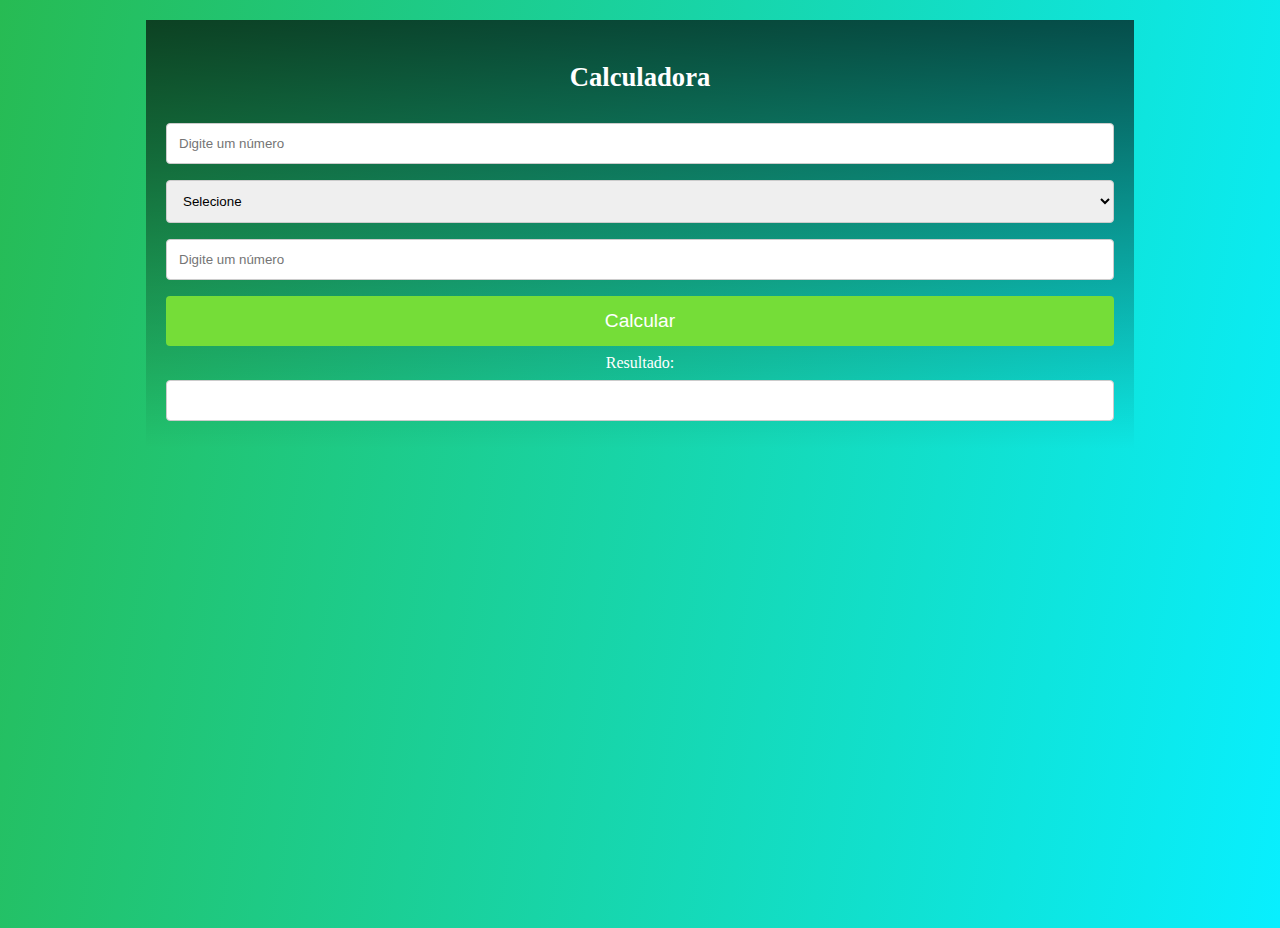
<file: Aula_inicial-JS/index.html>
<!DOCTYPE html>
<html lang="pt-br">

<head>
    <meta charset="utf-8">
    <meta name="viewport" content="width=device-width">
    <title>Calculadora</title>
    <link href="style.css" rel="stylesheet" type="text/css" />
</head>

<body>
    <main>
        <h2>
            Calculadora
        </h2>

        <input id="num1" type="text" placeholder="Digite um número" autocomplete="off">
        <select name="" id="operacao">
            <option value="">Selecione</option>
            <option value="1">Soma</option>
            <option value="2">Subtração</option>
            <option value="3">Multiplicação</option>
            <option value="4">Divisão</option>
        </select>

        <input id="num2" type="text" placeholder="Digite um número" autocomplete="off">

        <input onclick="calcular()" type="button" value="Calcular">

        <label for="resultado">Resultado: </label>
        <input type="text" id="resultado" readonly>
    </main>
    <script src="script.js"></script>
</body>

</html>
</file>
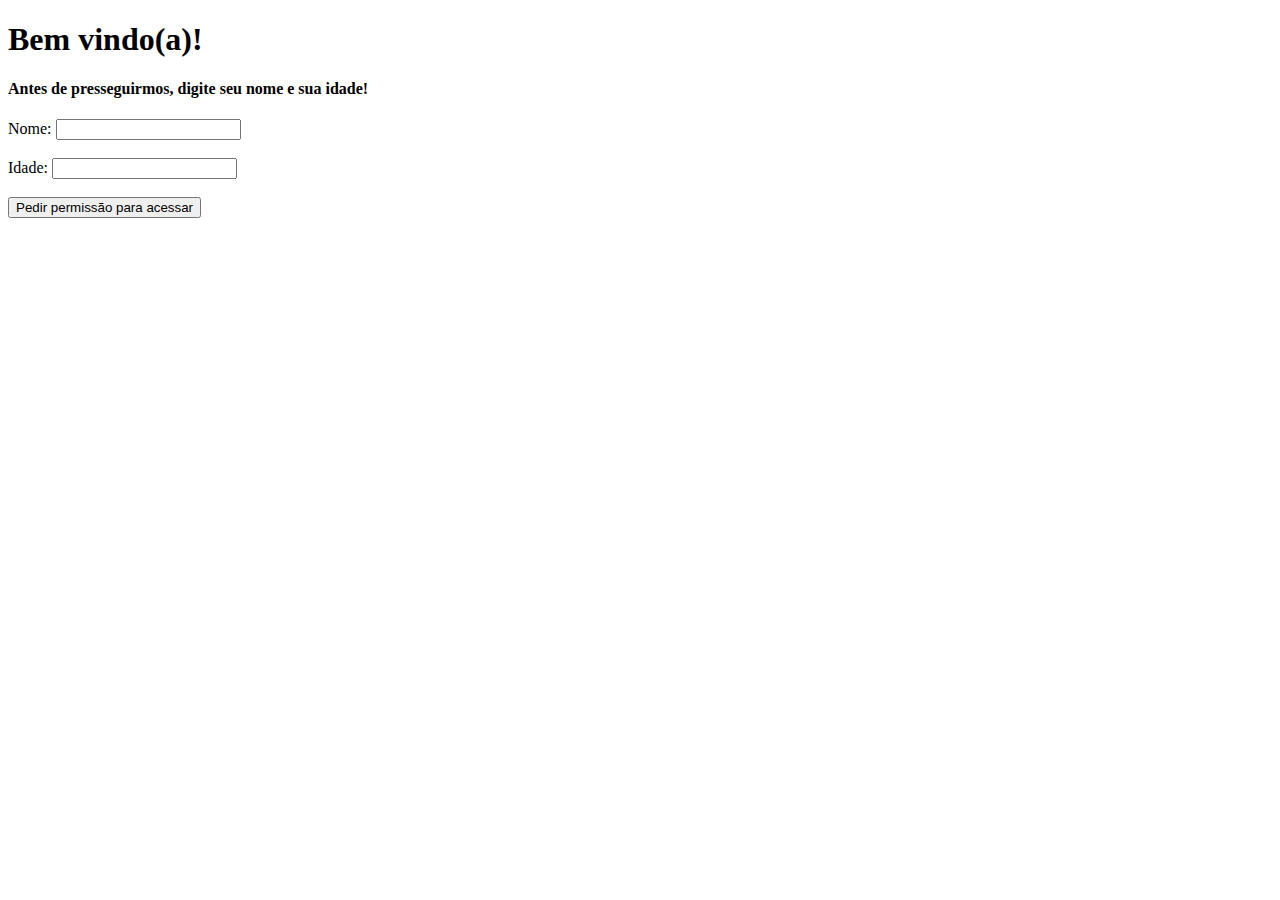
<file: Exercicios Js/exercicio11.html>
<!DOCTYPE html>
<html lang="pt-br">
<head>
    <meta charset="UTF-8">
    <meta http-equiv="X-UA-Compatible" content="IE=edge">
    <meta name="viewport" content="width=device-width, initial-scale=1.0">
    <title>Document</title>
</head>
<body>
    <h1>Bem vindo(a)!</h1>

    <h4>Antes de presseguirmos, digite seu nome e sua idade!</h4>

    <label for="nome">Nome:</label>
    <input id="nome" type="text" autocomplete="off" required>

    <br><br>

    <label for="idade">Idade:</label>
    <input id="idade" type="text" autocomplete="off" required>

    <br><br>

    <button onclick="permissao()">Pedir permissão para acessar</button>

    <div id="resultado"></div>

    <script>
        //TERMINAR JS
    </script>
</body>
</html>
</file>
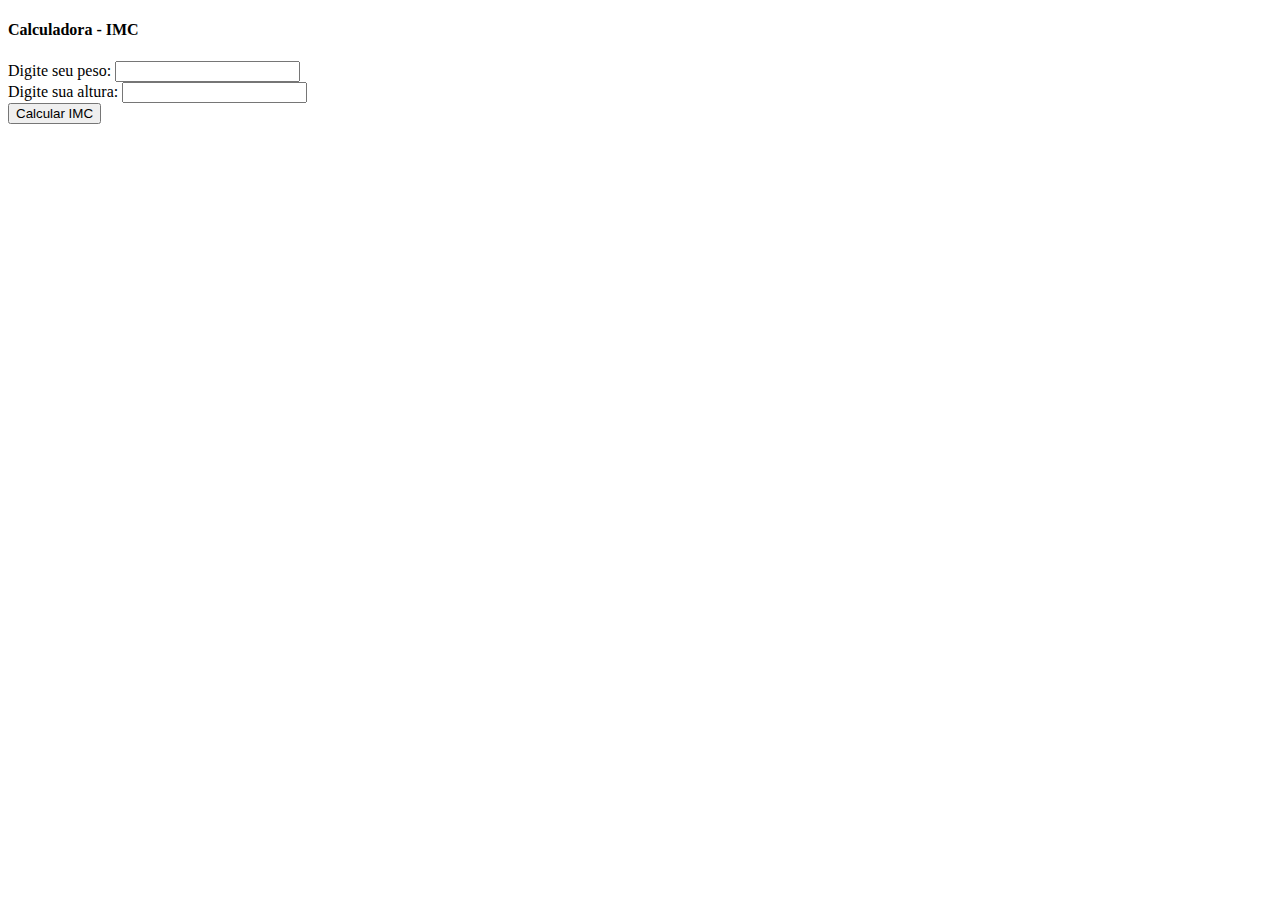
<file: Exercicios Js/exercicio14.html>
<!DOCTYPE html>
<html lang="pt-br">
<head>
    <meta charset="UTF-8">
    <meta http-equiv="X-UA-Compatible" content="IE=edge">
    <meta name="viewport" content="width=device-width, initial-scale=1.0">
    <title>Document</title>
</head>
<body>
    <main>
        <div>
            <h4> Calculadora - IMC </h4>
            <div>
                <label>Digite seu peso:</label>
                <input type="number" id='peso'>
            </div>
            <div>
                <label>Digite sua altura:</label>
                <input type="number" id='altura'>
            </div>

            <button id='calcular'>Calcular IMC</button>

            <div id='resultado'></div>
        </div>
    </main>

    <script>
        const calcular = document.getElementById('calcular');

        function imc() {
            const altura = document.getElementById('altura').value;
            const peso = document.getElementById('peso').value;
            const resultado = document.getElementById('resultado');

            if (altura !== '' && peso !== '') {

                const valorIMC = (peso / (altura * altura)).toFixed(1);

                let classificacao = '';

                if (valorIMC < 20.7) {
                    classificacao = "ABAIXO DO PESO."
                } else if (valorIMC < 26, 4) {
                    classificacao = "NO PESO NORMAL"
                } else if (valorIMC < 27, 8) {
                    classificacao = 'MARGINALMENTE ACIMA DO PESO.';
                } else if (valorIMC < 31, 1) {
                    classificacao = 'ACIMA DO PESO IDEAL';
                } else {
                    classificacao = 'OBESO';
                }
                resultado.textContent = `Seu IMC é ${valorIMC} e você está ${classificacao}!`;

            } else {
                resultado.textContent = 'Preencha todos os campos!';
            }
        }
        calcular.addEventListener('click', imc);
    </script>
</body>
</html>
</file>
<file: Aula_inicial-JS/style.css>
body{
    background-image: linear-gradient(280deg, #08efff, #27bb53);
    height: 100vh;
}

main{
    /* background-color: #0000007e; */
    background-image: linear-gradient(#000000a8, #00000000);
    color: #fff;
    width: 75%;
    margin: 20px auto;
    padding: 20px;
}

main h2{
    text-align: center;
    font-size: 20pt;
}

input[type=text], select{
    width: 100%;
    padding: 12px;
    margin: 8px 0;
    border: 1px solid #ccc;
    border-radius: 4px;
    box-sizing: border-box; /* respeitam o espaço do elemento pai e n se sobressaem*/
}

input[type=button]{
    width: 100%;
    font-size: 1.2em;
    background-color: #75dd38;
    color: #fff;
    padding: 14px 20px;
    margin: 8px 0;
    border: none;
    border-radius: 4px;
    cursor: pointer;
}

option{
    background-color: #84e2a0;
}

label{
    display: flex;
    justify-content: center;
}
</file>
